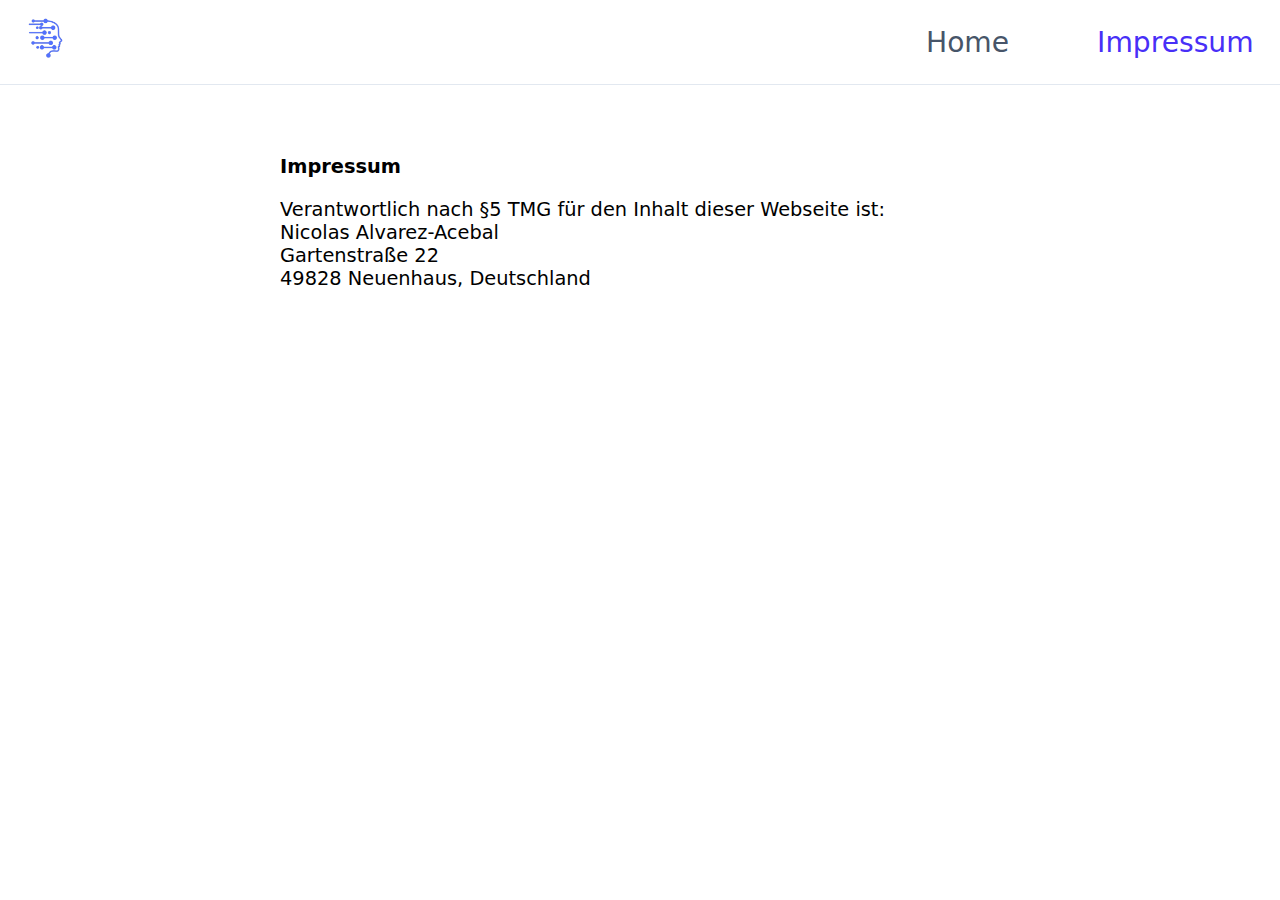
<file: impressum.html>
<!DOCTYPE html>
<html lang="de">
  <head>
    <meta charset="UTF-8" />
    <meta http-equiv="X-UA-Compatible" content="IE=edge" />
    <meta name="viewport" content="width=device-width, initial-scale=1.0" />
    <link rel="stylesheet" href="styles/header.css" />
    <link rel="stylesheet" href="styles/main.css" />
    <link rel="shortcut icon" href="assets/sws-logo.ico" type="image/x-icon" />
    <title>SWS Websysteme</title>
  </head>
  <body>
    <header class="header">
      <nav class="navbar">
        <a href="index.html" class="nav-logo"
          ><img
            src="assets/sws-logo.png"
            alt="SWS Logo"
            width="40px"
            height="auto"
        /></a>
        <ul class="nav-menu">
          <li class="nav-item">
            <a href="index.html" class="nav-link">Home</a>
          </li>
          <li class="nav-item">
            <a href="impressum.html" class="nav-link">Impressum</a>
          </li>
        </ul>
        <div class="hamburger">
          <span class="bar"></span>
          <span class="bar"></span>
          <span class="bar"></span>
        </div>
      </nav>
    </header>
    <main>
      <div class="banner services white">
        <div class="banner-service">
          <div class="banner-service-description right">
            <h1>Impressum</h1>
            <p>
              Verantwortlich nach §5 TMG für den Inhalt dieser Webseite ist:
            </p>
            <p>
              Nicolas Alvarez-Acebal<br />
              Gartenstraße 22 <br />
              49828 Neuenhaus, Deutschland
            </p>
          </div>
        </div>
      </div>
    </main>

    <script src="scripts/main.js" defer></script>
  </body>
</html>
</file>
<file: styles/header.css>
* {
  font-family: system-ui, -apple-system, BlinkMacSystemFont, "Segoe UI", Roboto,
    Oxygen, Ubuntu, Cantarell, "Open Sans", "Helvetica Neue", sans-serif;
  margin: 0;
  padding: 0;
  box-sizing: border-box;
  font-size: 1.1rem;
}

body {
  width: 100%;
}

li {
  list-style: none;
}

a {
  text-decoration: none;
}

.header {
  background: #fff;
  border-bottom: 1px solid #e2e8f0;
}

.navbar {
  display: flex;
  justify-content: space-between;
  align-items: center;
  padding: 1rem 1.5rem;
}

.hamburger {
  display: none;
}

.bar {
  display: block;
  width: 25px;
  height: 3px;
  margin: 5px auto;
  -webkit-transition: all 0.3s ease-in-out;
  transition: all 0.3s ease-in-out;
  background-color: #101010;
}

.nav-menu {
  display: flex;
  justify-content: space-between;
  align-items: center;
}

.nav-item {
  margin-left: 5rem;
}

.nav-link {
  font-size: 1.6rem;
  font-weight: 400;
  color: #475569;
}

.nav-link:hover {
  color: #482ff7;
}

.nav-logo {
  font-size: 2.1rem;
  font-weight: 500;
  color: #482ff7;
}

.nav-link.active {
  color: #482ff7;
}

@media only screen and (max-width: 768px) {
  .nav-menu {
    position: fixed;
    left: -100%;
    top: 5rem;
    flex-direction: column;
    background-color: #fff;
    width: 100%;
    border-radius: 10px;
    text-align: center;
    transition: 0.3s;
    box-shadow: 0 10px 27px rgba(0, 0, 0, 0.05);
  }

  .nav-menu.active {
    left: 0;
  }

  .nav-item {
    margin: 2.5rem 0;
  }

  .hamburger {
    display: block;
    cursor: pointer;
  }

  .hamburger.active .bar:nth-child(2) {
    opacity: 0;
  }

  .hamburger.active .bar:nth-child(1) {
    transform: translateY(8px) rotate(45deg);
  }

  .hamburger.active .bar:nth-child(3) {
    transform: translateY(-8px) rotate(-45deg);
  }
}
</file>
<file: styles/main.css>
.grey {
  background-color: #eee;
}

.white {
  background-color: #fff;
}

.banner {
  display: flex;
  width: 100%;
  text-align: center;
}

.presentation {
  flex-direction: column;
  background-image: url("../assets/website-banner.png");
  background-image: url("../assets/website-banner.png"),
    linear-gradient(
      180deg,
      rgba(74, 47, 247, 1) 60%,
      rgba(74, 47, 247, 0.7) 70%,
      rgba(74, 47, 247, 0.3) 80%
    );
  background-size: contain, cover;
  background-position: bottom;
  background-repeat: no-repeat;
  height: 90vh;
  color: #fff;
}

.props {
  flex-direction: row;
  justify-content: center;
  padding: 70px 50px;
}

.services {
  padding: 70px 50px;
}

.banner-title {
  font-size: 4rem;
  font-weight: 700;
  padding-top: 90px;
}

.banner-text {
  font-size: 1.8rem;
  font-weight: 400;
}

.banner-btn {
  min-width: 200px;
  max-width: 400px;
  background-color: #fff;
  color: #4a2ff7;
  padding: 10px 20px;
  display: inline-block;
  font-size: 1.2rem;
  font-weight: 700;
  margin: auto;
  margin-top: 20px;
  cursor: pointer;
  transition: all 0.3s ease-in-out;
}

.banner-btn:hover {
  background-color: #170e4d;
  color: #fff;
  text-decoration: underline;
}

.banner-prop {
  flex-direction: column;
  justify-content: space-between;
  align-items: center;
  padding: 0 50px;
  max-width: 450px;
}

.banner-prop > p {
  margin-top: 20px;
}

.banner-service {
  display: flex;
  flex-direction: row;
  justify-content: center;
  align-items: center;
  text-align: left;
  padding: 0 200px;
}

.banner-service > img {
  width: 480px;
  height: auto;
}

.banner-service-description.right {
  margin-left: 30px;
}

.banner-service-description.left {
  margin-right: 30px;
}

.banner-service-description > h1 {
  margin-bottom: 20px;
}

.banner-service-description > .banner-btn {
  background-color: #170e4d;
  color: #fff;
}

.banner-service-description > .banner-btn:hover {
  background-color: #fff;
  color: #4a2ff7;
}

.end {
  flex-direction: column;
  justify-content: center;
  align-items: center;
  background-color: #000;
  height: 70vh;
  color: #fff;
}

.banner-title-end {
  font-size: 4rem;
  font-weight: 700;
  padding-top: 90px;
}

.end > .banner-btn {
  margin: 0;
  margin-top: 20px;
}

@media screen and (max-width: 768px) {
  .presentation {
    height: 40vh;
  }

  .banner-title {
    padding-top: 50px;
    font-size: 1.2rem;
  }

  .banner-text {
    font-size: 1.4rem;
  }

  .props {
    flex-direction: column;
    align-items: center;
    padding: 30px 10px;
  }

  .banner-prop {
    padding: 30px 0;
  }

  .services {
    padding: 30px 0;
  }

  .banner-service {
    flex-direction: column;
    padding: 0 10px;
  }

  .banner-service > img {
    width: 100%;
    margin: 20px auto;
  }

  .banner-title-end {
    font-size: 1.2rem;
  }
}
</file>
